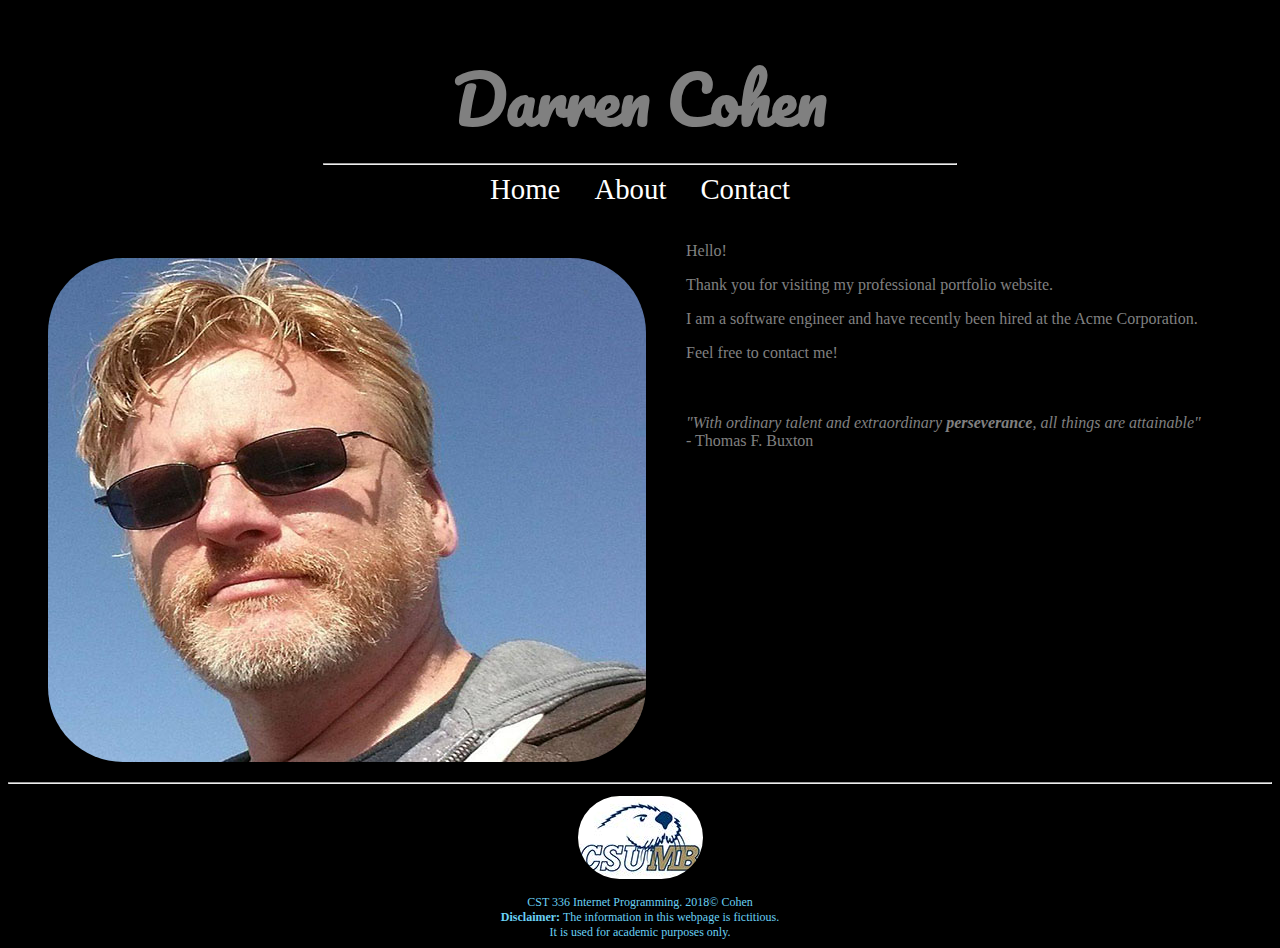
<file: labs/lab1/Project_Files/Personal_Portfolio/index.html>
<!DOCTYPE html>
<html>
<!--

First Website
and comment
in html
(comments can span multiple lines)

-->

<!-- This is the head -->
<!-- All styles and javascript go inside the head -->
    <head>
        
        <meta charset="utf-8">
        <!-- Title shows in web tab, not web document -->
        <title> Darren Cohen: Personal Website </title>
        <link href="https://fonts.googleapis.com/css?family=Pacifico" rel="stylesheet" />
        <link href="css/styles.css" rel="stylesheet" type="text/css" />
        
    <!-- closing head -->
    </head>

    <!-- This is the body -->
    <!-- This is where we place the content of our website -->
    <body>
        
        <!-- This is a semantic tag -->
        <header>
            <h1> Darren Cohen </h1>
        </header>
        
        <!-- This is a semantic tag -->
        <nav>
            
            <!-- Doesn't expect content, so it closes itself -->
            <hr width="50%" />
            
            <!-- Hyperlinks -->
            <a href="index.html">Home</a>
            <a href="about.html">About</a>
            <a href="contact.html">Contact</a>
        </nav>
        
        
        <!- Creates a line break -->
        <br /><br />
        
        <!-- This is a semantic tag -->
        <main>
            <!-- This is a semantic tag -->
            <figure id="me">
                <img src="img/Darren_resized.jpg" alt="Picture of Darren Cohen" />
            </figure>
            
            <div id="welcomeText">
                Hello!<br />
                <p>Thank you for visiting my professional portfolio website.</p>
                <p>I am a software engineer and have recently been hired at the Acme Corporation.</p>
                <p>Feel free to contact me!</p>
                <br /><br />
                
                <em>"With ordinary talent and extraordinary <strong>perseverance</strong>, all things are attainable"</em><br />
                - Thomas F. Buxton
            </div>
            
        </main>
        
        <!-- This is the footer -->
        <!-- The footer goes inside the body but not always -->
        <footer>
            
            <hr>
            <figure>
                <img src="img/CSUMBOtter.jpg" alt="CSUMB Otter Logo" />
            </figure>
            
            CST 336 Internet Programming. 2018&copy; Cohen <br />
            <strong>Disclaimer:</strong> The information in this webpage is fictitious. <br />
            It is used for academic purposes only.
            
        </footer>
        <!-- closing footer -->
        
    </body>
    <!-- closing body -->

</html>
</file>
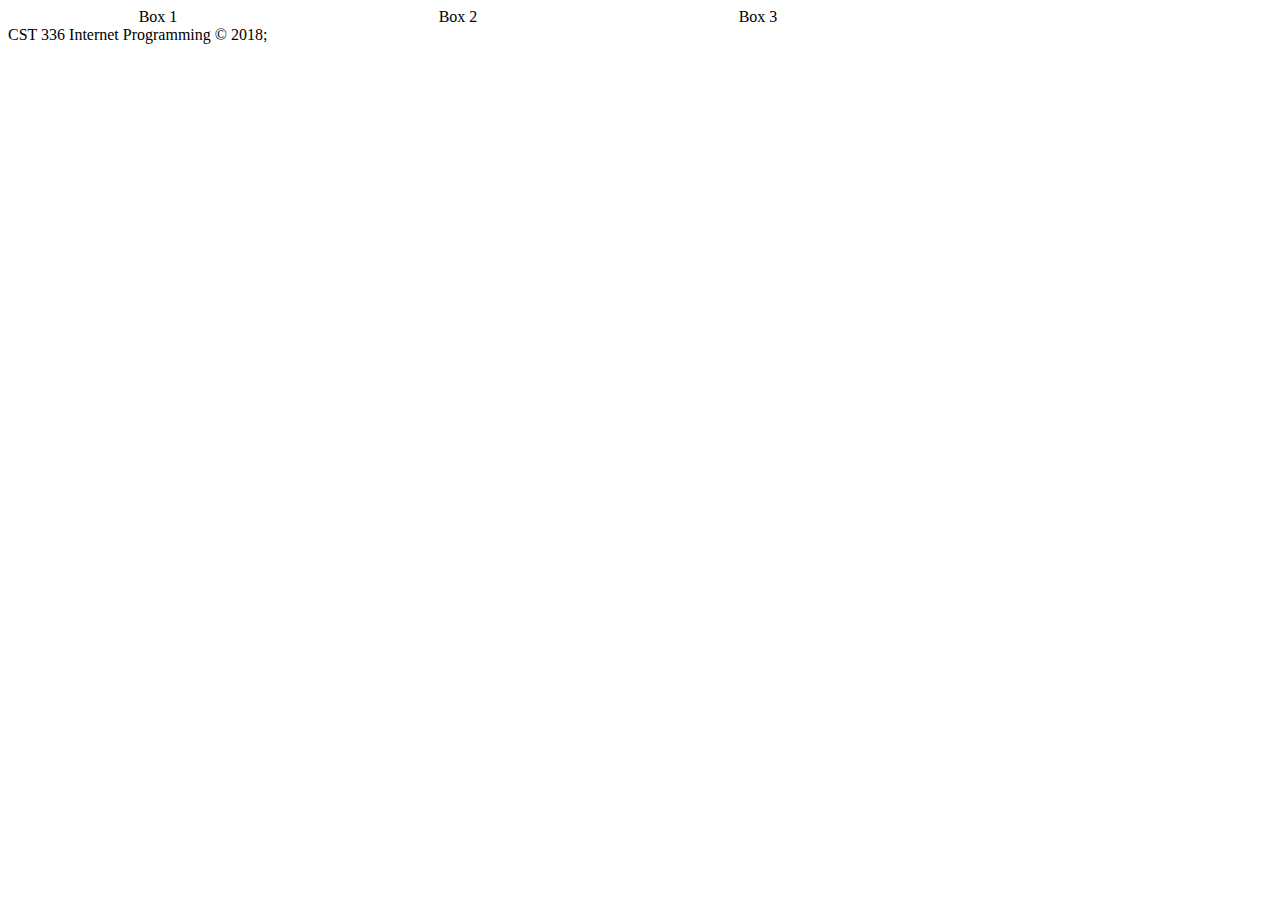
<file: Practice Stuff/Layout.html>
<!DOCTYPE html>
<html>
    <head>
        <title> Layout Practice </title>
        
        <style>
            div{
                float: left;
                width: 300px;
                text-align: center;
            }
            footer {
                clear: left;
            }
            
            
        </style>
    </head>
    <body>
        <div>
            Box 1
        </div>
        <div>
            Box 2
        </div>
        <div>
            Box 3
        </div>
        
        <footer>
            CST 336 Internet Programming &copy; 2018;
        </footer>

    </body>
</html>
</file>
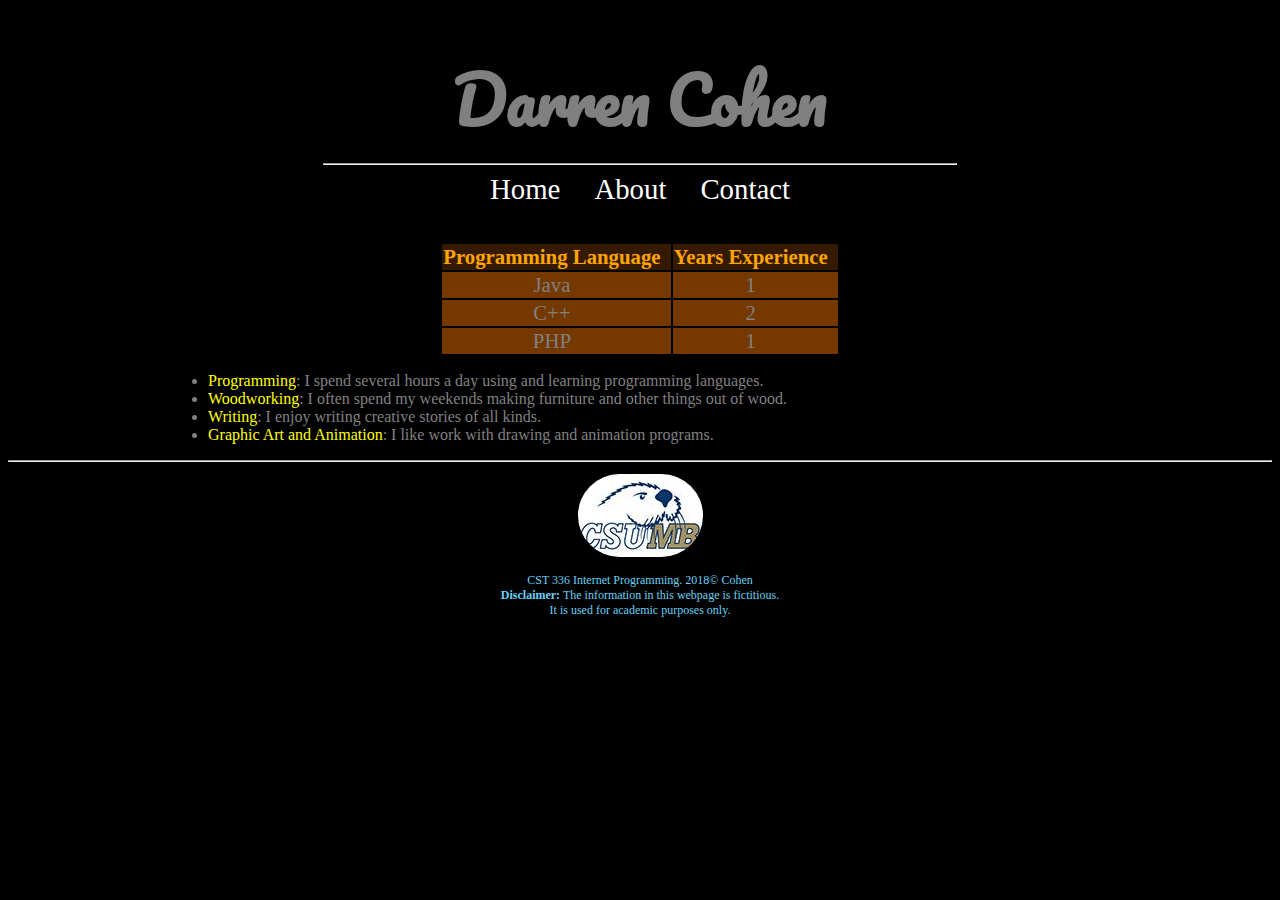
<file: Labs/Lab1/Project_Files/Personal_Portfolio/about.html>
<!DOCTYPE html>
<html>
<!--

First Website
and comment
in html
(comments can span multiple lines)

-->

<!-- This is the head -->
<!-- All styles and javascript go inside the head -->
    <head>
        
        <meta charset="utf-8">
        <!-- Title shows in web tab, not web document -->
        <title> Darren Cohen: Personal Website </title>
        <link href="https://fonts.googleapis.com/css?family=Pacifico" rel="stylesheet" />
        <link href="css/styles.css" rel="stylesheet" type="text/css" />
        
    <!-- closing head -->
    </head>

    <!-- This is the body -->
    <!-- This is where we place the content of our website -->
    <body>
        
        <!-- This is a semantic tag -->
        <header>
            <h1> Darren Cohen </h1>
        </header>
        
        <!-- This is a semantic tag -->
        <nav>
            
            <!-- Doesn't expect content, so it closes itself -->
            <hr width="50%" />
            
            <!-- Hyperlinks -->
            <a href="index.html">Home</a>
            <a href="about.html">About</a>
            <a href="contact.html">Contact</a>
        </nav>
        
        
        <!- Creates a line break -->
        <br /><br />
        
        <!-- Div container with id called 'content' -->
        <div id="content">
            <!-- Creates a table to hold experience data -->
            <table>
                <tr id="table-header">
                    <td><strong>Programming Language</strong></td>
                    <td><strong>Years Experience</strong></td>
                    </tr>
                    <tr class="table-row">
                        <td>Java</td>
                        <td>1</td>
                    </tr>
                    <tr class="table-row">
                        <td>C++</td>
                        <td>2</td>
                    </tr>
                    <tr class="table-row">
                        <td>PHP</td>
                        <td>1</td>
                    </tr>
            </table>
            <ul>
                <li><span class="hobby">Programming</span>: I spend several hours a day using and learning programming languages.</li>
                <li><span class="hobby">Woodworking</span>: I often spend my weekends making furniture and other things out of wood.</li>
                <li><span class="hobby">Writing</span>: I enjoy writing creative stories of all kinds.</li>
                <li><span class="hobby">Graphic Art and Animation</span>: I like work with drawing and animation programs.</li>
            </ul>
        </div>
        
        <!-- This is the footer -->
        <!-- The footer goes inside the body but not always -->
        <footer>
            
            <hr>
            <figure>
                <img src="img/CSUMBOtter.jpg" alt="CSUMB Otter Logo" />
            </figure>
            
            CST 336 Internet Programming. 2018&copy; Cohen <br />
            <strong>Disclaimer:</strong> The information in this webpage is fictitious. <br />
            It is used for academic purposes only.
            
        </footer>
        <!-- closing footer -->
        
    </body>
    <!-- closing body -->

</html>
</file>
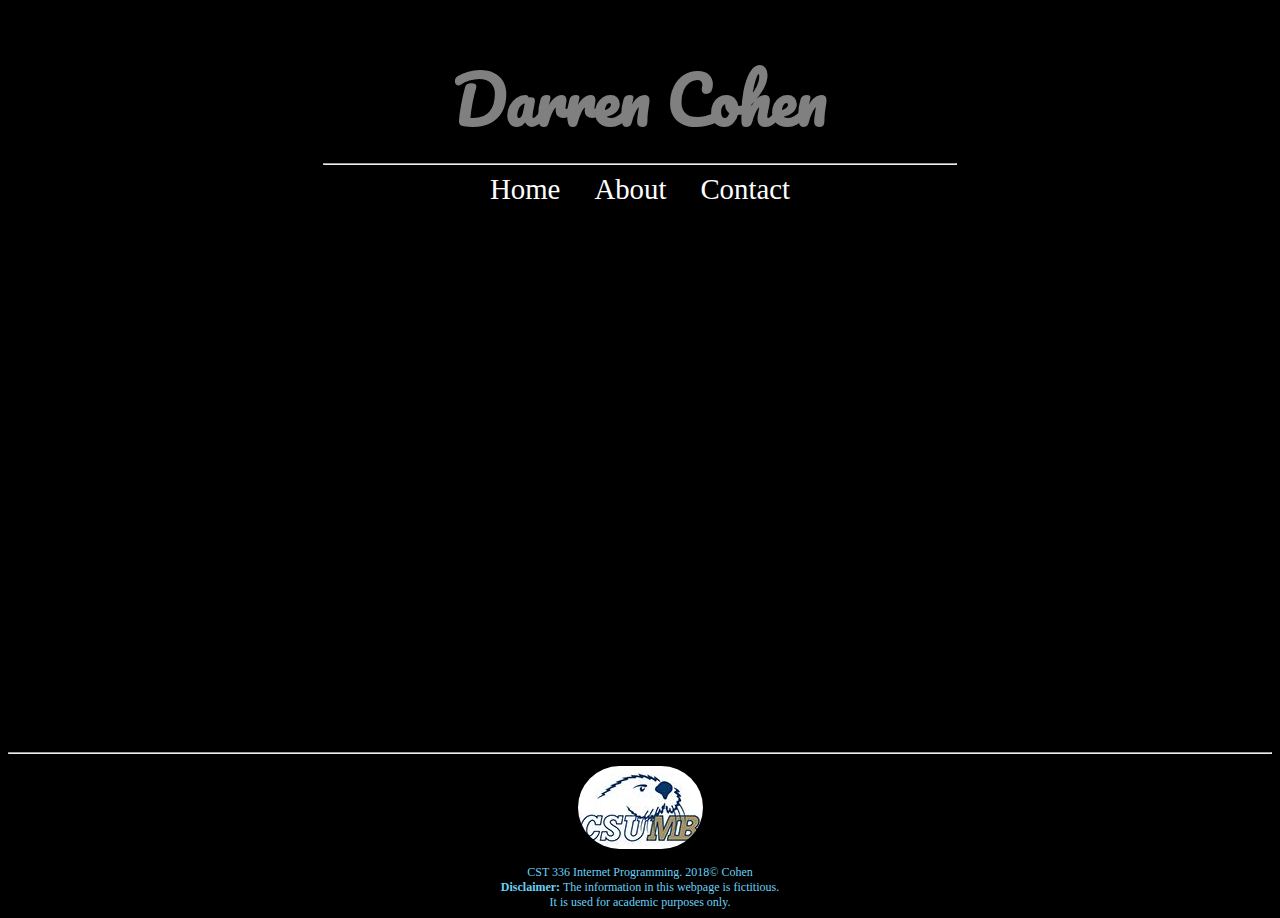
<file: Labs/Lab1/Project_Files/Personal_Portfolio/contact.html>
<!DOCTYPE html>
<html>
<!--

First Website
and comment
in html
(comments can span multiple lines)

-->

<!-- This is the head -->
<!-- All styles and javascript go inside the head -->
    <head>
        <meta charset="utf-8">
        <!-- Title shows in web tab, not web document -->
        <title> Darren Cohen: Personal Website </title>
        
        <link href="css/styles.css" rel="stylesheet" type="text/css" />
        <link href="https://fonts.googleapis.com/css?family=Pacifico" rel="stylesheet" />
    <!-- closing head -->
    </head>

    <!-- This is the body -->
    <!-- This is where we place the content of our website -->
    <body>
        
        <!-- This is a semantic tag -->
        <header>
            <h1> Darren Cohen </h1>
        </header>
        
        <!-- This is a semantic tag -->
        <nav>
            
            <!-- Doesn't expect content, so it closes itself -->
            <hr width="50%" />
            
            <!-- Hyperlinks -->
            <a href="index.html">Home</a>
            <a href="about.html">About</a>
            <a href="contact.html">Contact</a>
        </nav>
        
        
        <!- Creates a line break -->
        <br /><br />
        
        <!-- Div container with id called 'content' -->
        <div id="content">
            <iframe src="https://docs.google.com/forms/d/e/1FAIpQLScuIeutC76DbU66WnpEQGFHWcrL81P_jUxLbufHJdoSmA8PbA/viewform?embedded=true" 
            width="760" height="500" frameborder="0" marginheight="0" marginwidth="0">Loading...</iframe>
            
        </div>
        
        <!-- This is the footer -->
        <!-- The footer goes inside the body but not always -->
        <footer>
            
            <hr>
            <figure>
                <img src="img/CSUMBOtter.jpg" alt="CSUMB Otter Logo" />
            </figure>
            
            CST 336 Internet Programming. 2018&copy; Cohen <br />
            <strong>Disclaimer:</strong> The information in this webpage is fictitious. <br />
            It is used for academic purposes only.
            
        </footer>
        <!-- closing footer -->
        
    </body>
    <!-- closing body -->

</html>
</file>
<file: labs/lab1/Project_Files/Personal_Portfolio/css/styles.css>
body {
    background-color: black;
    color: gray;
}

h1 {
    font-family: 'Pacifico', cursive;
    font-size: 4em;
    margin-bottom: 0px;
}

header, main, nav, footer {
    text-align: center;
}

nav a { /* Links within nav container */
    padding: 15px;
    padding-bottom: 4px;
    font-size: 1.8em;
    text-decoration: none; /* Removes underline */
    color: white; /* By default, links are blue */
}

nav a:hover { /* Pseudo class */
    border-bottom: 2px orange solid;
    font-size: 2em;
    transition: .9s; /* Transition effect */
} 

#me, #welcomeText {
    text-align:left;
    float:left;
}

img {
    border-radius: 75px;
}

footer{
    clear:left;
    font-size: 0.75em;
    color: #69D1F5;
}

table {
    margin: 0px auto;
}

td {
    padding-right: 10px;
    font-size: 1.3em;
}

td strong {
    color: orange;
}

#table-header {
    background-color: #351a00;
}

.table-row {
    background-color: #753900;
}

ul {
    text-align: left;
    padding-left: 200px;
}

.hobby {
    color: yellow;
}

#content {
    text-align: center;
}
</file>
<file: Labs/Lab1/Project_Files/Personal_Portfolio/css/styles.css>
body {
    background-color: black;
    color: gray;
}

h1 {
    font-family: 'Pacifico', cursive;
    font-size: 4em;
    margin-bottom: 0px;
}

header, main, nav, footer {
    text-align: center;
}

nav a { /* Links within nav container */
    padding: 15px;
    padding-bottom: 4px;
    font-size: 1.8em;
    text-decoration: none; /* Removes underline */
    color: white; /* By default, links are blue */
}

nav a:hover { /* Pseudo class */
    border-bottom: 2px orange solid;
    font-size: 2em;
    transition: .9s; /* Transition effect */
} 

#me, #welcomeText {
    text-align:left;
    float:left;
}

img {
    border-radius: 75px;
}

footer{
    clear:left;
    font-size: 0.75em;
    color: #69D1F5;
}

table {
    margin: 0px auto;
}

td {
    padding-right: 10px;
    font-size: 1.3em;
}

td strong {
    color: orange;
}

#table-header {
    background-color: #351a00;
}

.table-row {
    background-color: #753900;
}

ul {
    text-align: left;
    padding-left: 200px;
}

.hobby {
    color: yellow;
}

#content {
    text-align: center;
}
</file>
